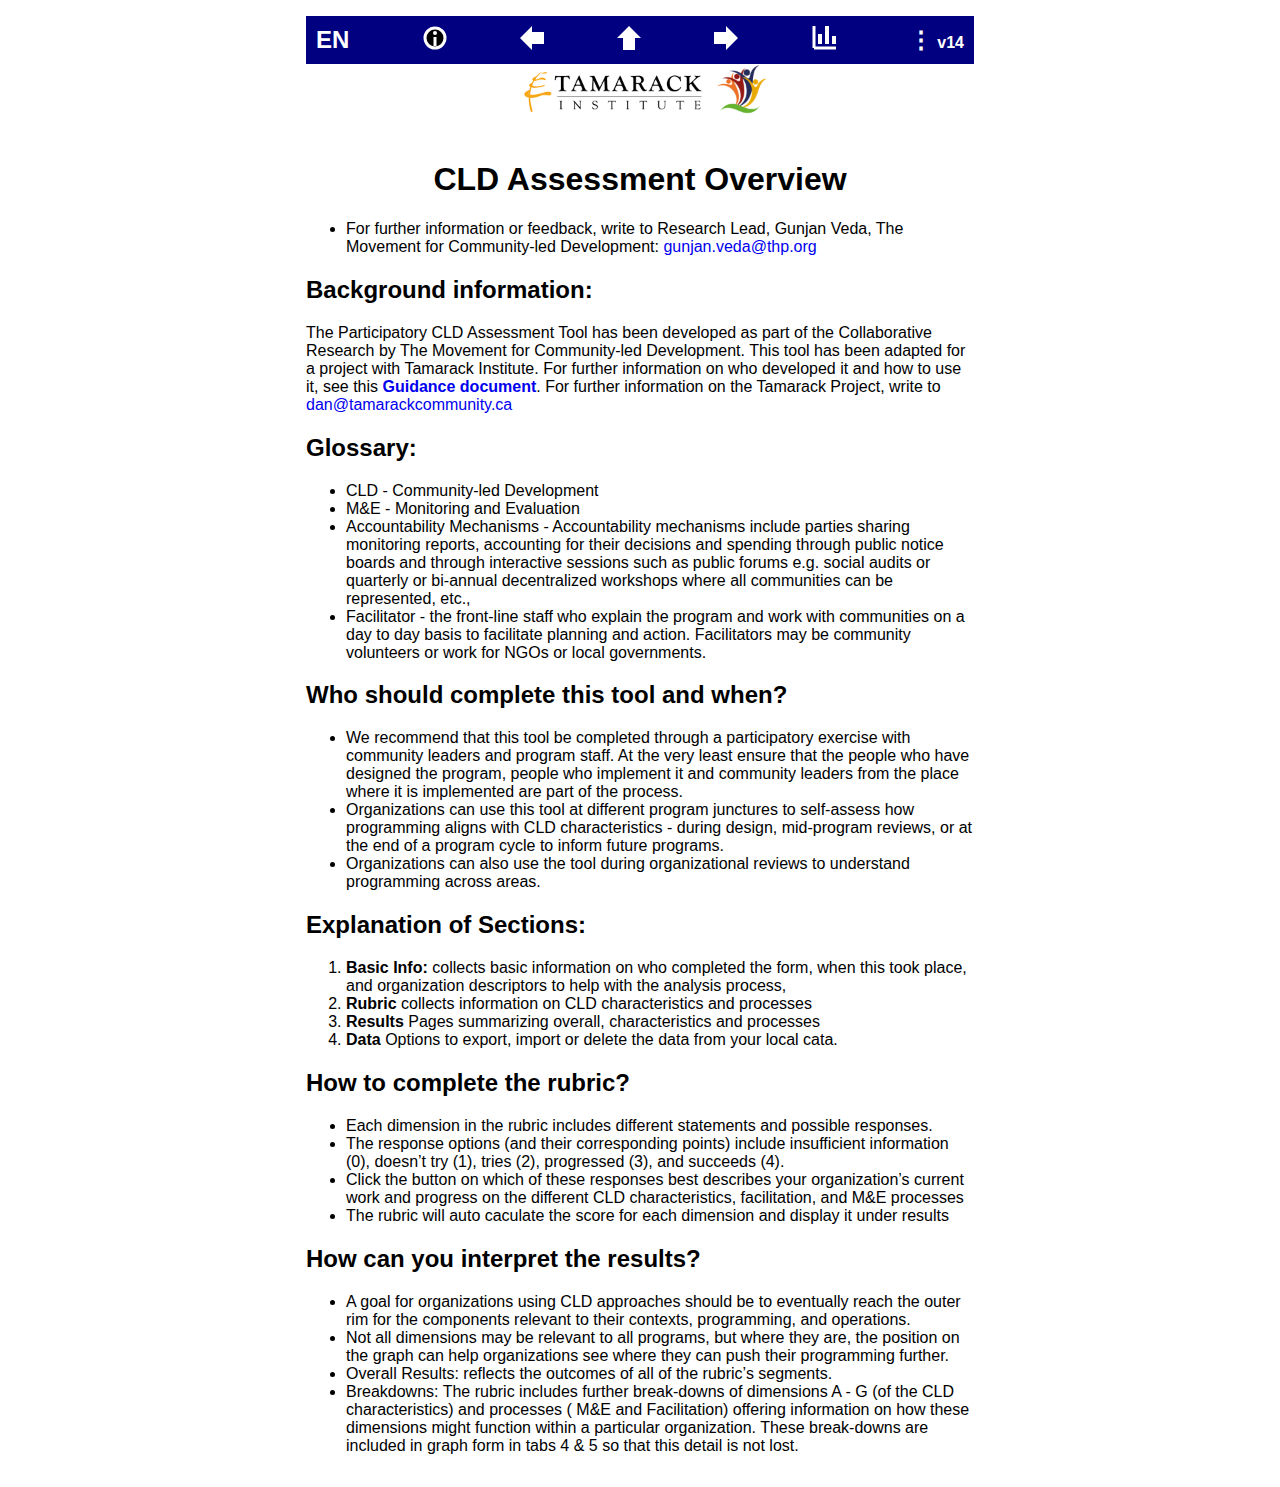
<file: index.html>
<!DOCTYPE html>
<!-- MCLD Evaluation Tool -->
<html lang=en>
<head>
    <title>CLD Assessment</title>
	<link rel="manifest" href="/manifest.json">
	<link rel="icon" type="image/png" href="/logo150.png"/>
	<link rel="apple-touch-icon" href="/logo512.png">
	<meta charset="UTF-8">
	<meta name = "Description" content = "Open Source PWA for data collection by John Coonrod.">
	<meta name="viewport" content="width=device-width, initial-scale=1">
	<meta name="theme-color" content="navy">
	<link rel="stylesheet" href="/style.css">
	<script type='text/javascript' src=/functions.js></script>
</head>
<body>
	<nav id="navbar"></nav>
	<script>
	setup(); //  then redirect per language
	location.href="intro_"+lang+".html";
	</script>
</body>
</html>
</file>
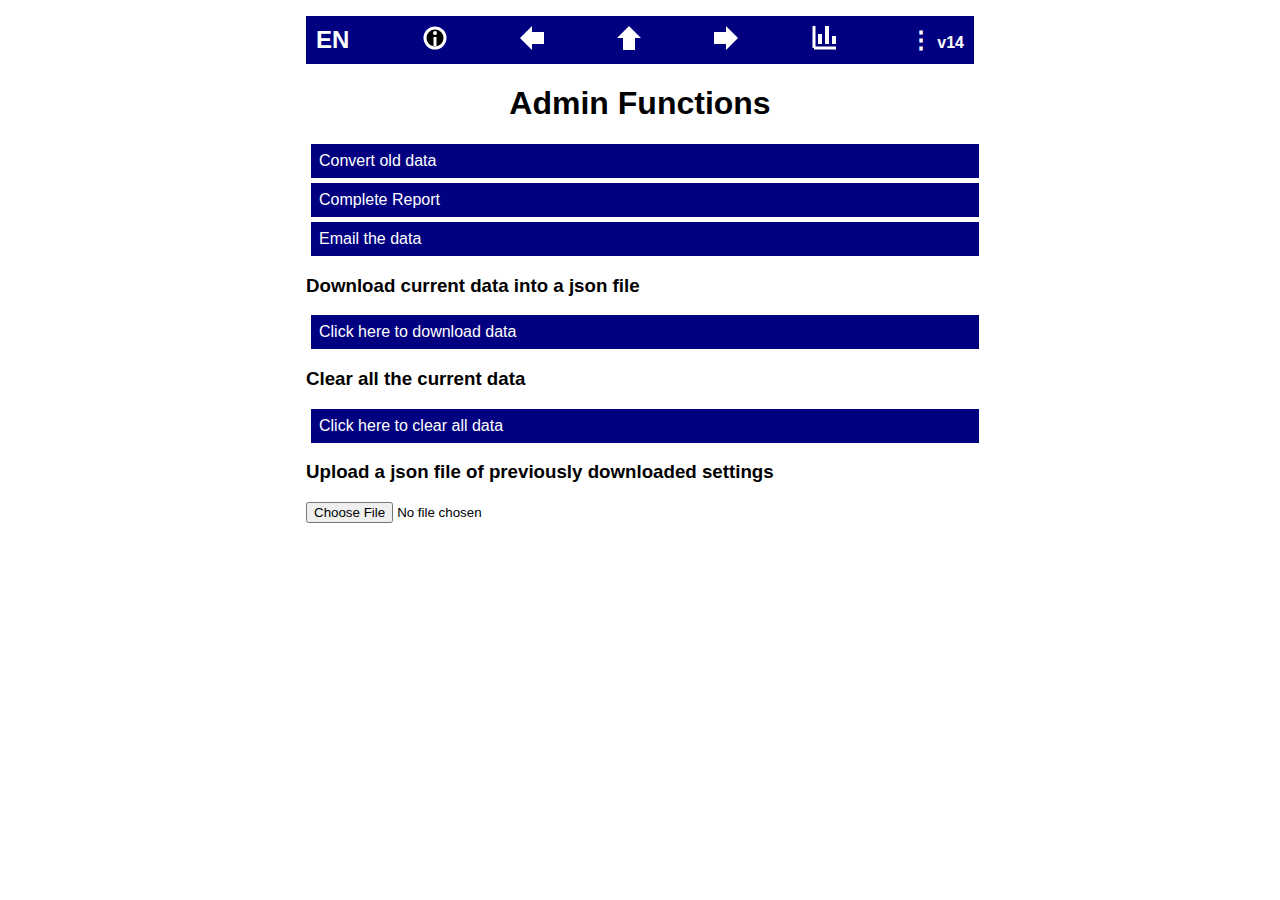
<file: admin_en.html>
<!DOCTYPE html>
<!-- MCLDTools Admin Page -->
<html lang=en>
<head>
    <title>CLD Assessment</title>
    <link rel="manifest" href="/manifest.json">
    <link rel="icon" type="image/png" href="/logo150.png"/>
	<link rel="apple-touch-icon" href="/logo512.png">
	<meta charset="UTF-8">
	<meta name="viewport" content="width=device-width, initial-scale=1">
  <meta name="theme-color" content="navy">
	<link rel="stylesheet" href="/style.css">
	<script type='text/javascript' src=/functions.js></script>
</head>
<body>
  <nav id="navbar"></nav>
    <script>setup();</script>
    <h1>Admin Functions</h1>
    <a class="wide" href="javascript:convert2Storage()">Convert old data</a>
    <a class=wide href=fullreport.html>Complete Report</a>
    <div id=mailbutton></div>
    <script>putMailButton();</script>
    <h3>Download current data into a json file</h3>
    <a class='wide' href='javascript:downloadStorage();'>Click here to download data</a>
    <h3>Clear all the current data</h3>
    <a class='wide' href='javascript:clearStorage();'>Click here to clear all data</a>
    <h3>Upload a json file of previously downloaded settings</h3>
    <input type="file" accept="application/json" onchange="readFile(this)"><br>
    <script>
        function readFile(input) {
          let file = input.files[0];
        
          let reader = new FileReader();
        
          reader.readAsText(file);
        
          reader.onload = function() { // ok, the text arrives here and gets processed
            ob=JSON.parse(reader.result);
            for(const property in ob) { // iterate over the results
                localStorage.setItem(property,ob[property]);
            }
            lang=ob.lang;
            if(lang==undefined) lang='en';
            location.href=lang+'.html?1'; // jump to basic info
          };
        
          reader.onerror = function() {
            console.log(reader.error);
          };
        
        }
        </script>


</body>
</html>
</file>
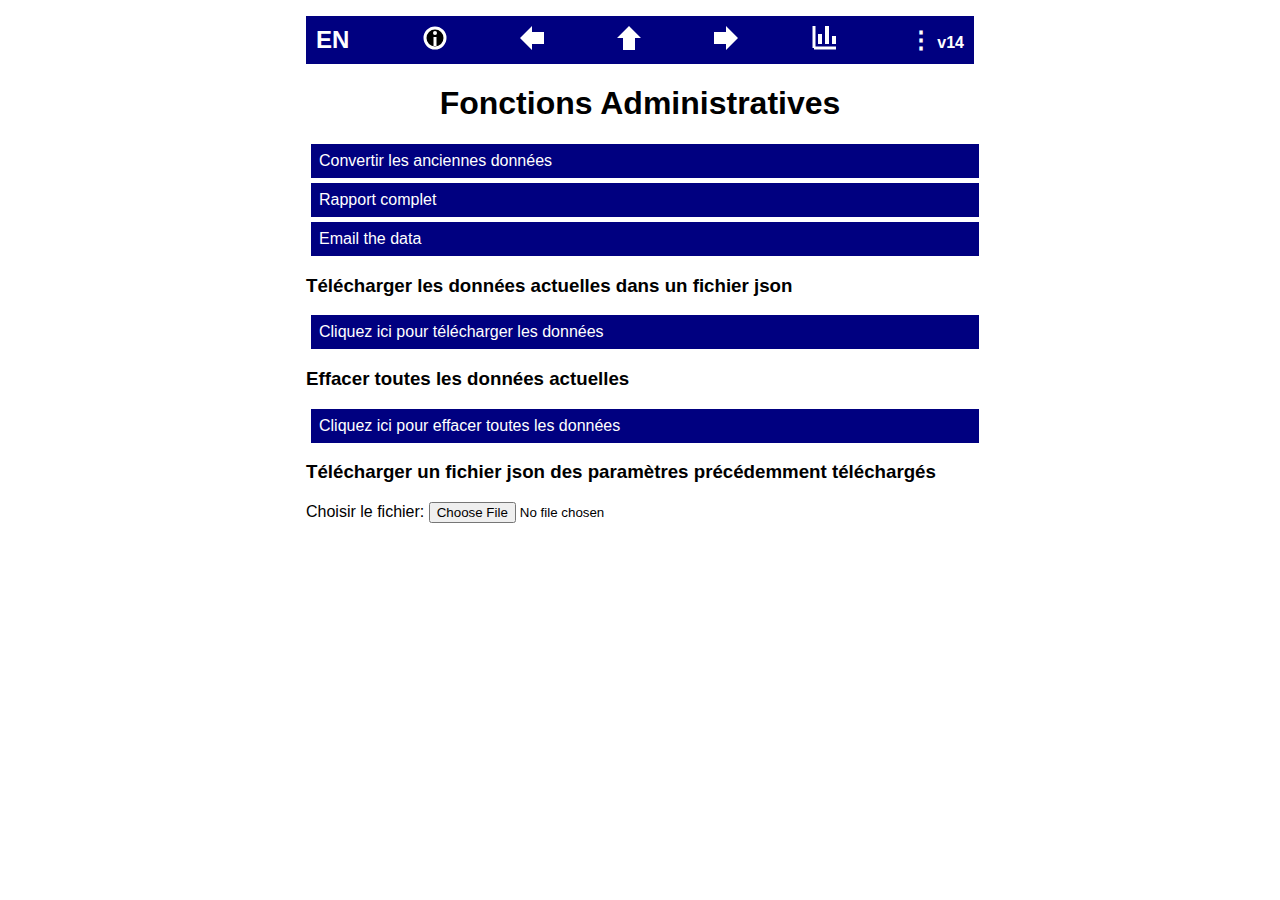
<file: admin_fr.html>
<!DOCTYPE html>
<!-- MCLDTools Admin Page in French -->
<html lang=fr>
<head>
    <title>DPC | Fonctions Administratives</title>
    <link rel="manifest" href="/manifest.json">
    <link rel="icon" type="image/png" href="/logo150.png"/>
	<link rel="apple-touch-icon" href="/logo512.png">
	<meta charset="UTF-8">
	<meta name="viewport" content="width=device-width, initial-scale=1">
  <meta name="theme-color" content="navy">
	<link rel="stylesheet" href="/style.css">
	<script type='text/javascript' src=/functions.js></script>
</head>
<body>
  <nav id="navbar"></nav>
    <script>setup();</script>
    <h1>Fonctions Administratives</h1>
    <a class="wide" href="javascript:convert2Storage()">Convertir les anciennes données</a>
    <a class=wide href=fullreport.html>Rapport complet</a>
    <div id=mailbutton></div>
    <script>putMailButton();</script>
    <h3>Télécharger les données actuelles dans un fichier json</h3>
    <a class='wide' href='javascript:downloadStorage();'>Cliquez ici pour télécharger les données</a>
    <h3>Effacer toutes les données actuelles</h3>
    <a class='wide' href='javascript:clearStorage();'>Cliquez ici pour effacer toutes les données</a>
    <h3>Télécharger un fichier json des paramètres précédemment téléchargés</h3>
    Choisir le fichier: <input type="file" accept="application/json" onchange="readFile(this)"><br>
    <script>
        function readFile(input) {
          let file = input.files[0];
        
          let reader = new FileReader();
        
          reader.readAsText(file);
        
          reader.onload = function() { // ok, the text arrives here and gets processed
            ob=JSON.parse(reader.result);
            for(const property in ob) { // iterate over the results
                localStorage.setItem(property,ob[property]);
            }
            lang=ob.lang;
            if(lang==undefined) lang='fr';
            location.href=lang+'.html?1'; // jump to basic info
          };
        
          reader.onerror = function() {
            console.log(reader.error);
          };
        
        }
        </script>


</body>
</html>
</file>
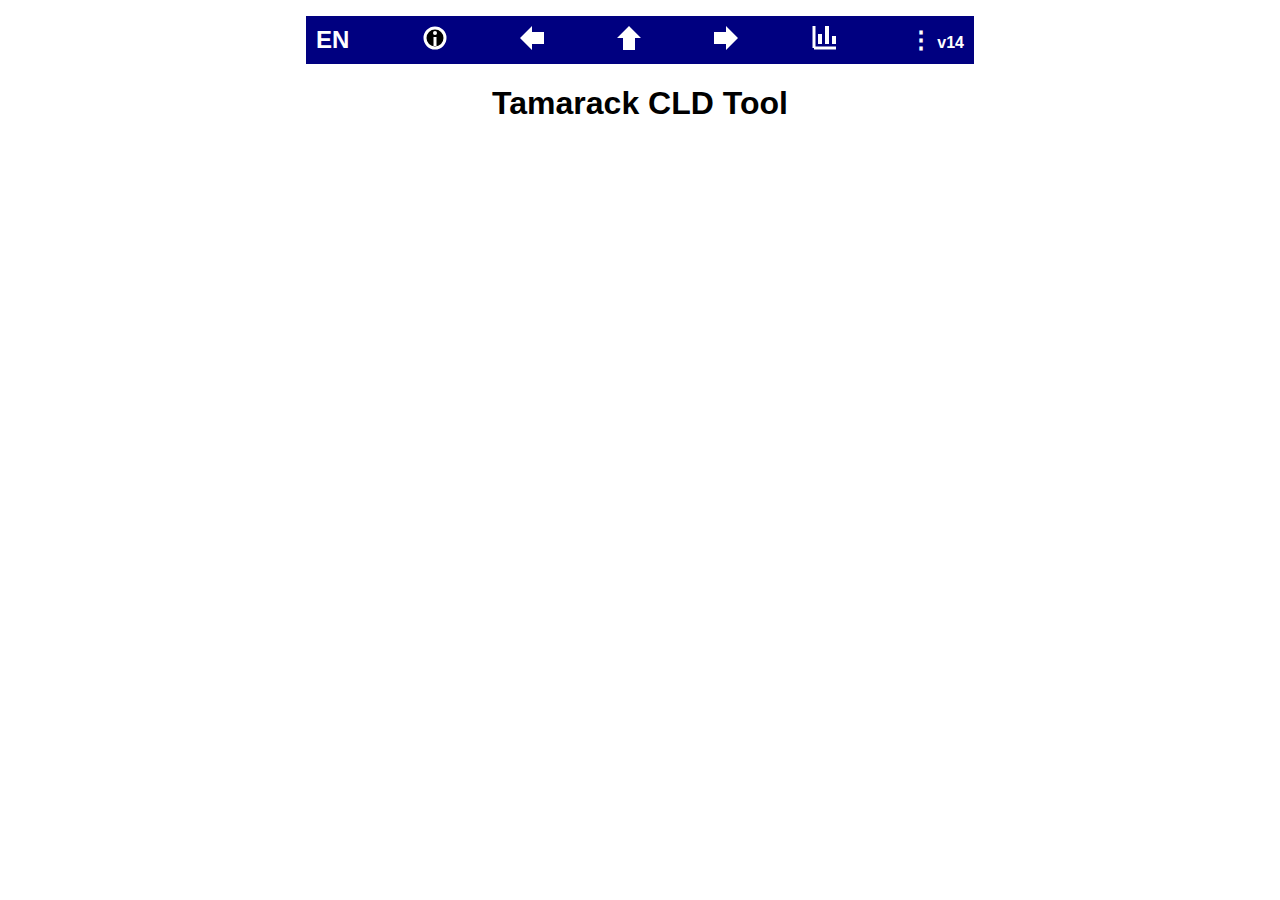
<file: en.html>
<!DOCTYPE html>
<!-- Handle the Rubric in English -->
<html lang=en>
<head>
    <title>Tamarack CLD</title>
	<link rel="manifest" href="./manifest.json">
	<link rel="icon" type="image/png" href="/logo150.png"/>
	<link rel="apple-touch-icon" href="/logo512.png">
	<meta charset="UTF-8">
	<meta name="Description" content="Open Source PWA for data collection by John Coonrod.">
	<meta name="viewport" content="width=device-width, initial-scale=1">
	<meta name="theme-color" content="navy">
	<link rel="stylesheet" href="/style.css">
	<script type='text/javascript' src='/functions.js'></script>
</head>
<body>
	<nav id="navbar"></nav>
	<script>setup(); //  and place navbar</script>
	<script type='text/javascript' src=./entext.js></script>
    <h1>Tamarack CLD Tool</h1>
	<section id="main"></section>
<script>
	const p=window.location.search.substr(1);
	localStorage.setItem('pointer',p);
// routing to different style english pages
	if(p=='0') {
		putToc('Enter Basic Information');
} else if(p=='1'){ 
	putTamarack();
} else if(p==22 && localStorage.getItem("orgtype")=='0') {
	putRubric(rubric['g22']);
} else if(p<29) {
	putRubric(rubric['p'+p]);
} else {
	const n=p-28;
	s='<h2>Figure '+n+' of 5. Click arrows for more.</h2>';
	putResults(p); // spider diagrams
	document.getElementById("main").innerHTML=s;
}

</script>

</body>
</html>
</file>
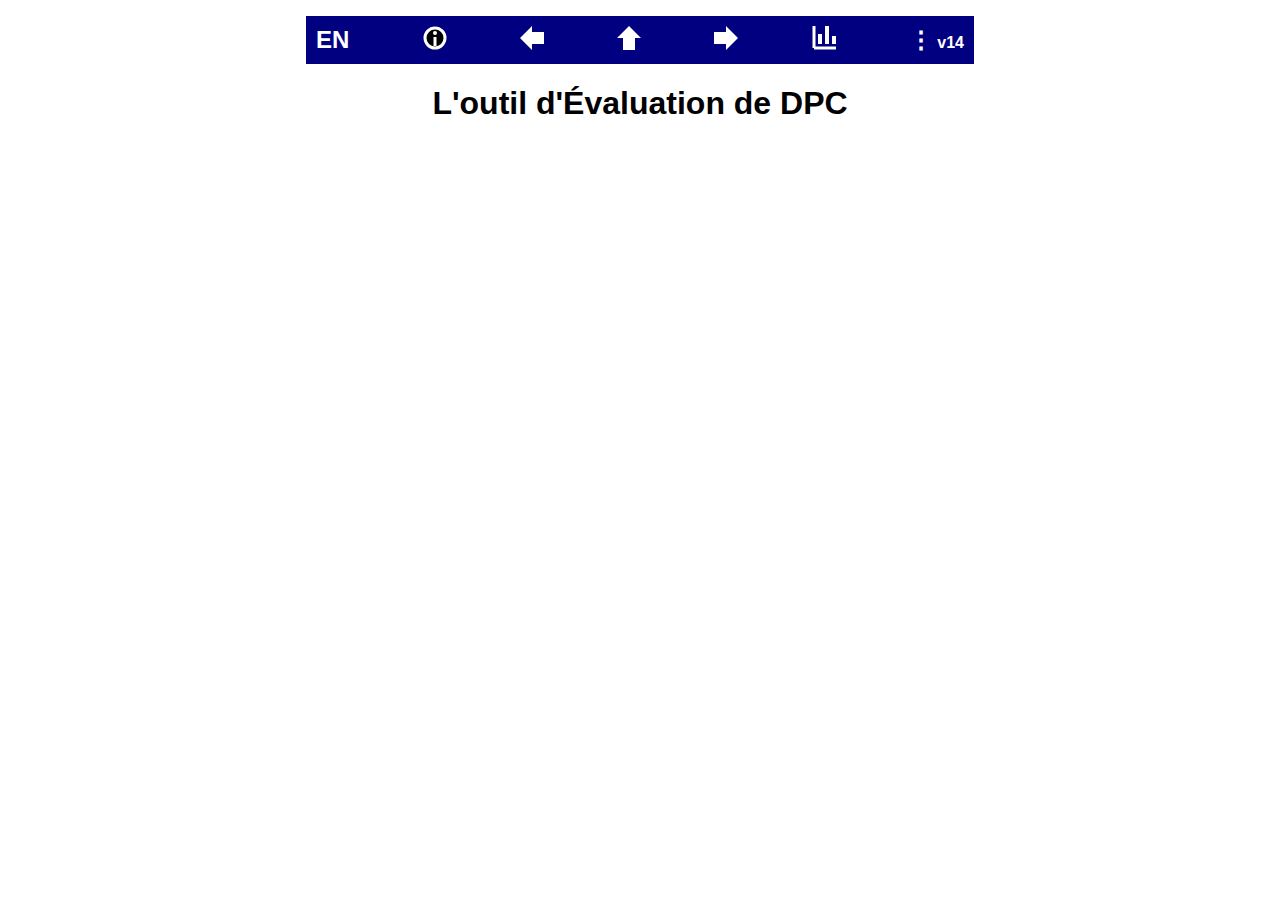
<file: fr.html>
<!DOCTYPE html>
<!-- Handle the Rubric in French -->
<html lang=fr>
<head>
    <title>L'outil d'Évaluation de DPC</title>
	<link rel="manifest" href="/manifest.json">
	<link rel="icon" type="image/png" href="/logo150.png"/>
	<link rel="apple-touch-icon" href="/logo512.png">
	<meta charset="UTF-8">
	<meta name = "Description" content = "PWA Open Source pour la collecte de données par John Coonrod.">
	<meta name="viewport" content="width=device-width, initial-scale=1">
	<meta name="theme-color" content="navy">
	<link rel="stylesheet" href="/style.css">
	<script type='text/javascript' src=/functions.js></script>
</head>
<body>
	<nav id="navbar"></nav>
	<script>setup(); //  place navbar</script>
	<script type='text/javascript' src=/frtext.js></script>
    <h1>L'outil d'Évaluation de DPC</h1>
	<section id="main"></section>
<script>
	const p=window.location.search.substr(1);
	localStorage.setItem('pointer',p);
// routing to different style english pages
	if(p=='0') { // output the basic rubric
		putToc('Informations Générales');
} else if(p=='1'){
	putTamarack();
} else if(p==22 && localStorage.getItem("orgtype")=='0') {
	putRubric(rubric['g22']);
} else if(p<29) {
	putRubric(rubric['p'+p]);
} else {
	const n=p-28;
	if(n==5) {
		s+='<h3>Figure 5 de 5. Cliquez sur les trois points en haut à droite pour télécharger vos données.</h3>';
	}else{
		s+='<h3>Figure '+n+' de 5. Cliquez sur la flèche pour le graphique suivant</h3>';
	}
	putResults(p); // spider diagrams
	document.getElementById("main").innerHTML=s;
}


</script>

</body>
</html>
</file>
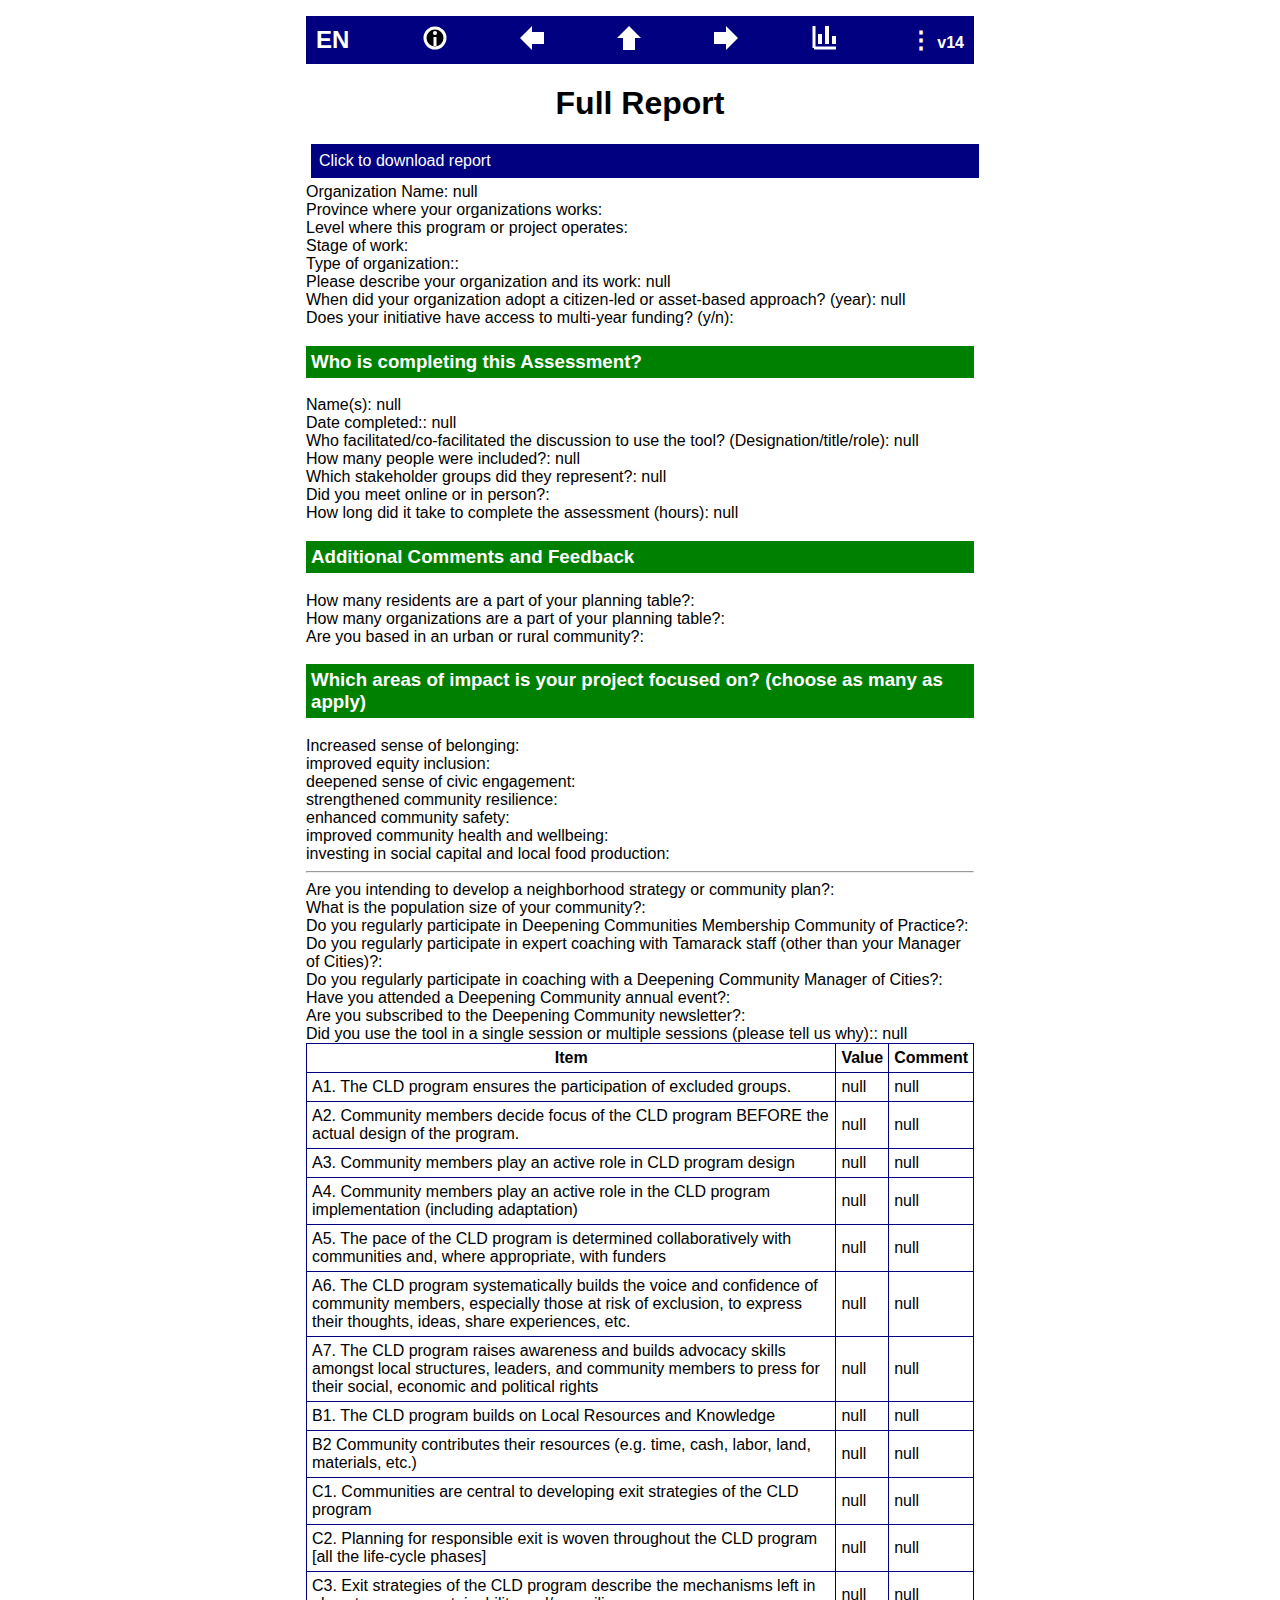
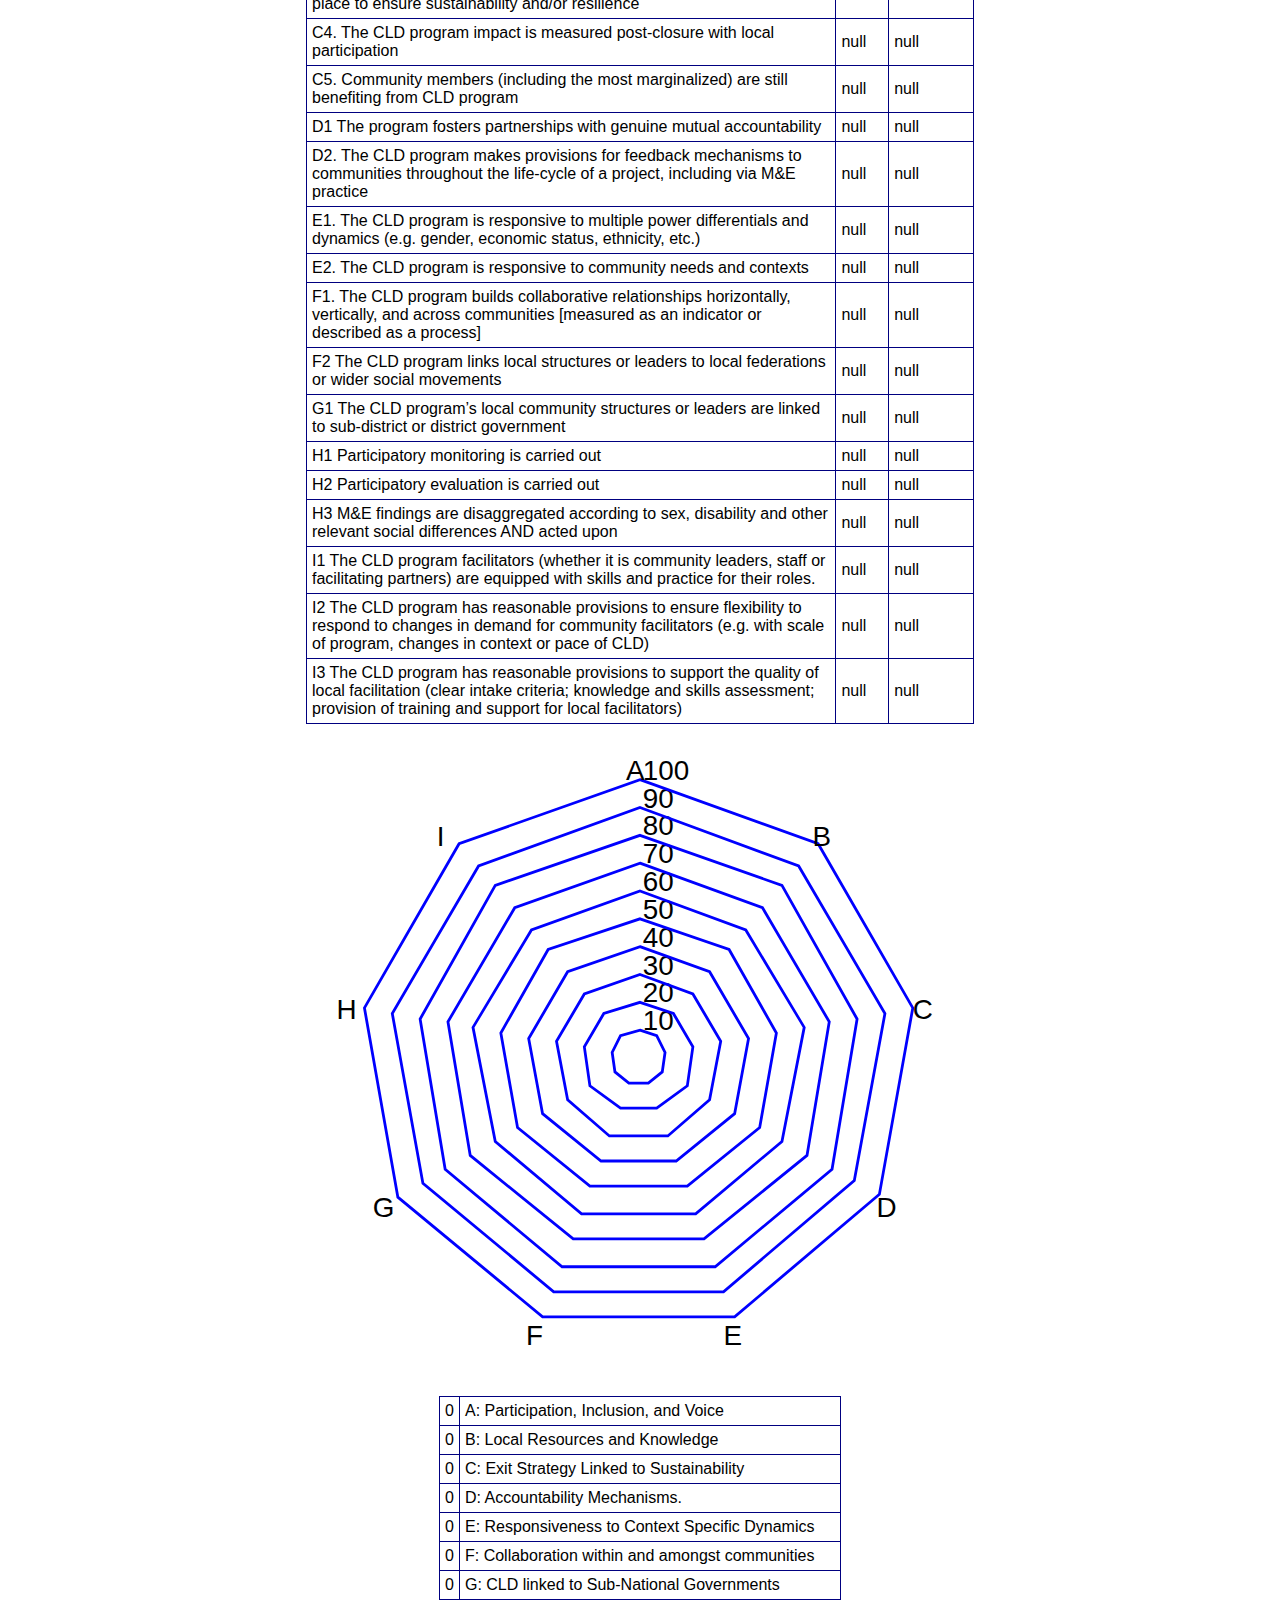
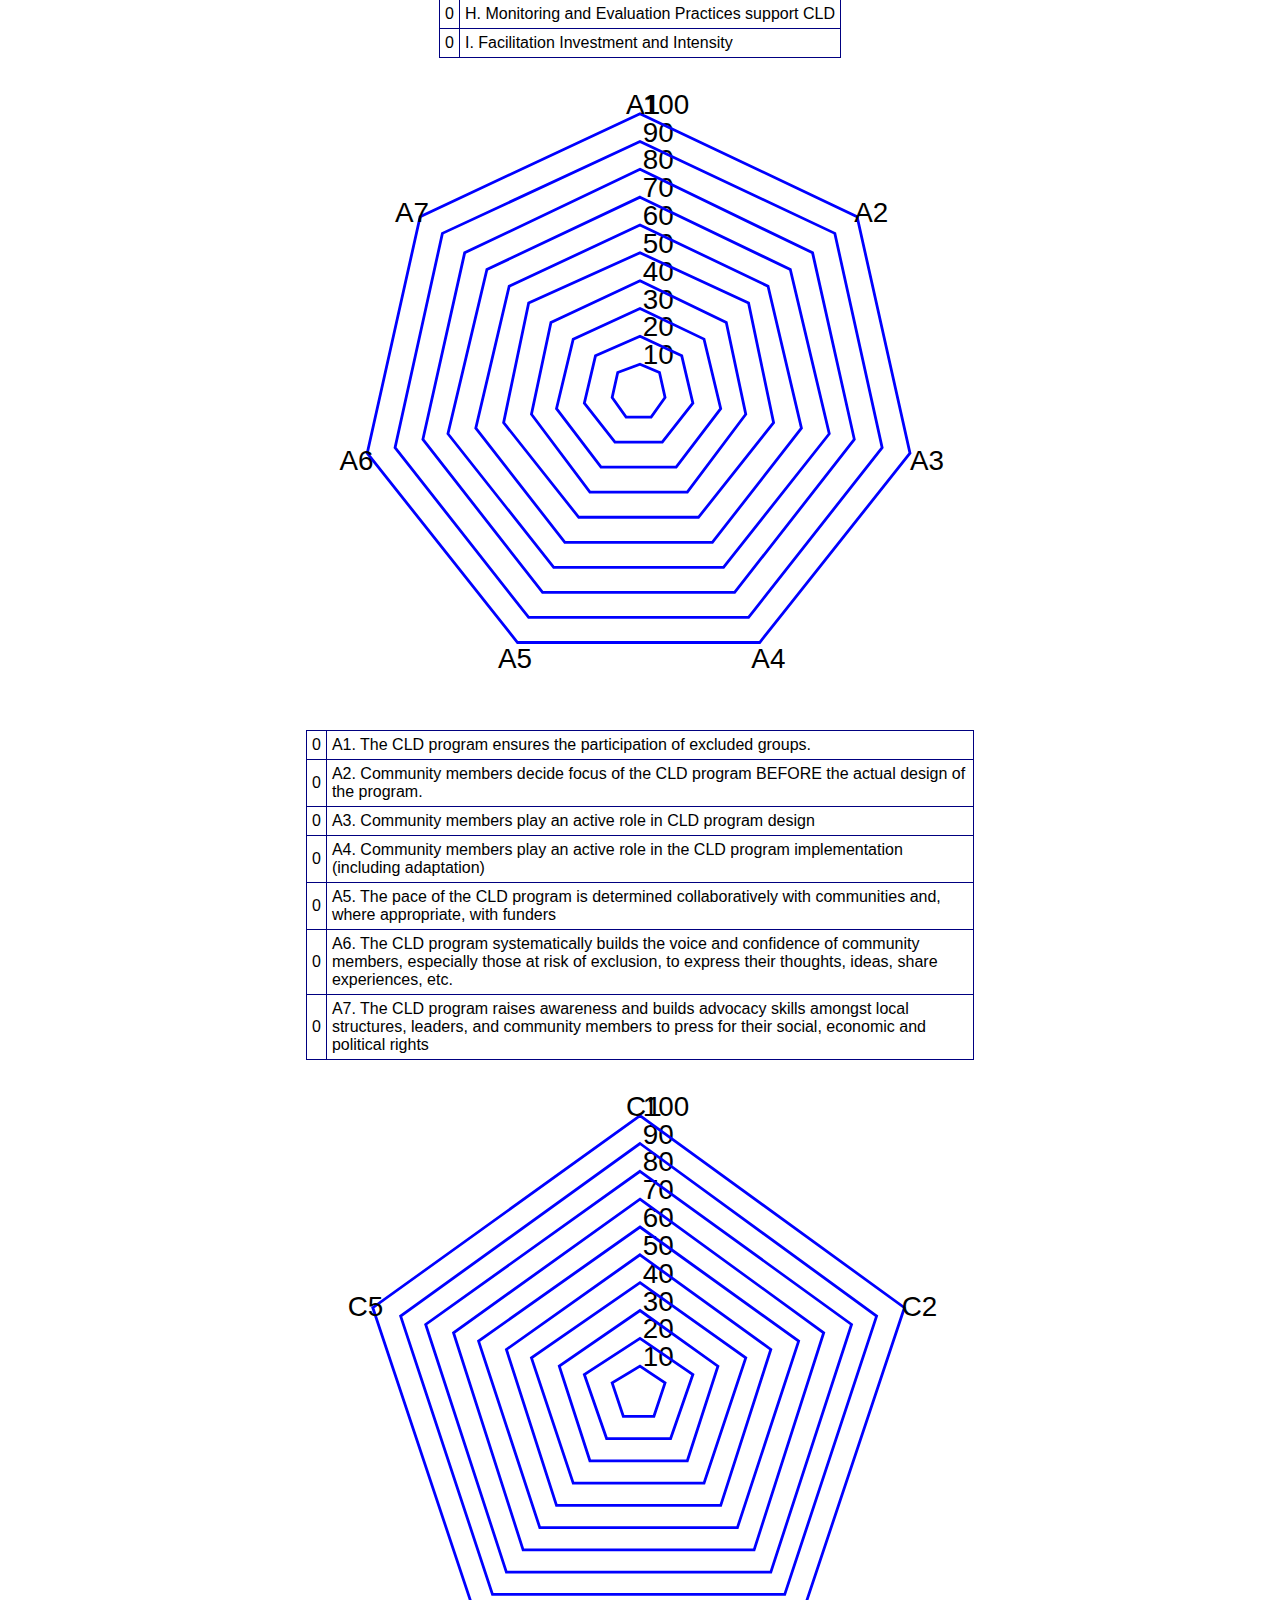
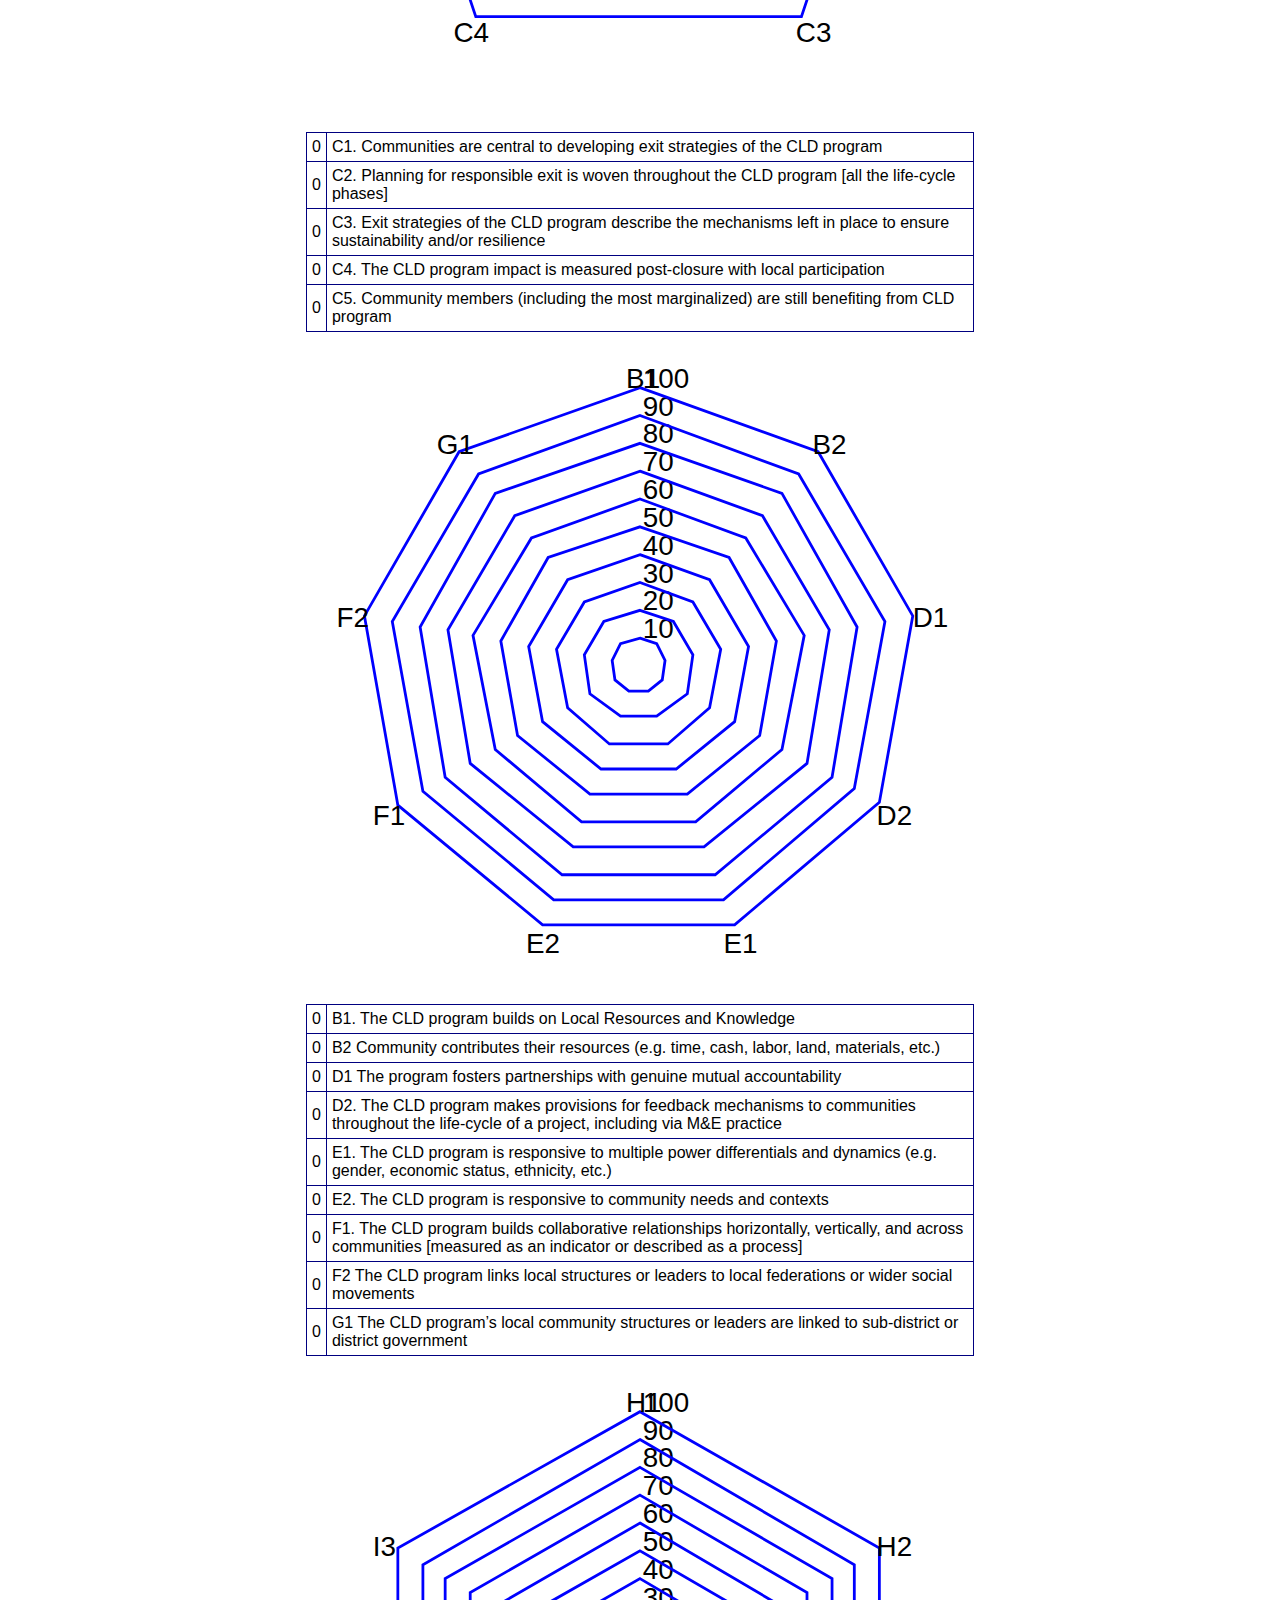
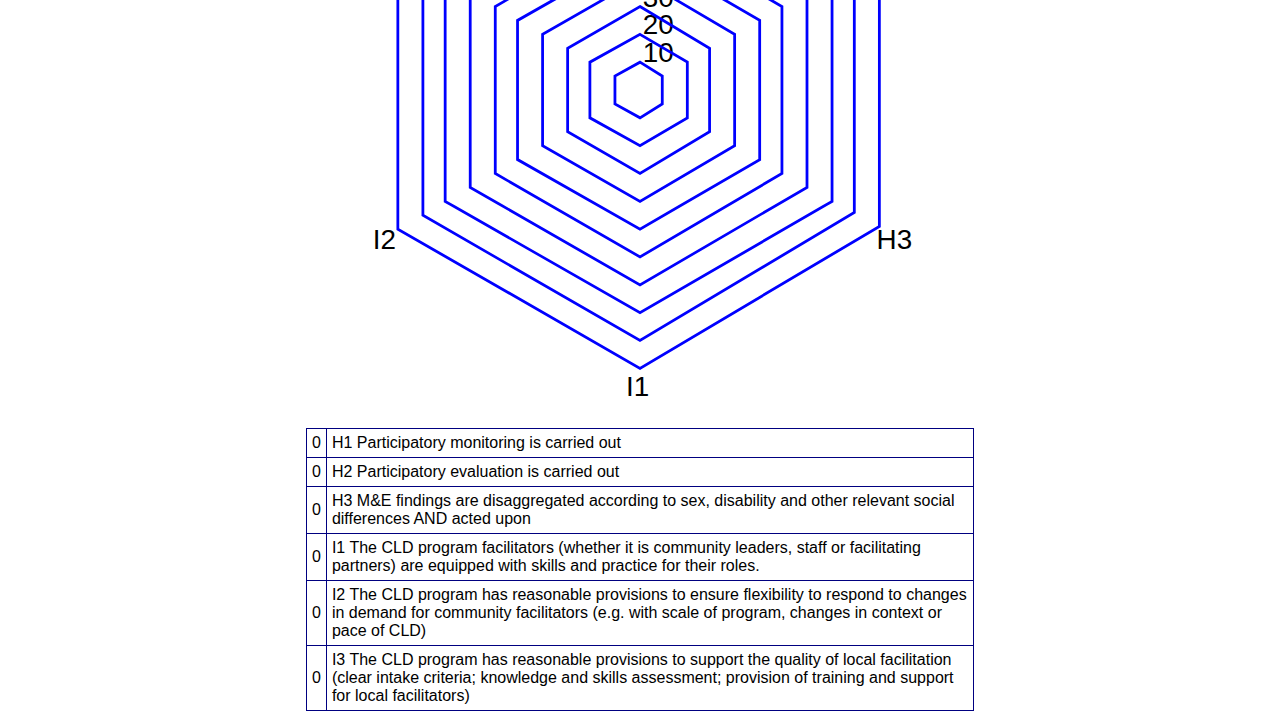
<file: fullreport.html>
<!DOCTYPE html>
<!-- MCLDTools Admin Page 
  Factored to put entre page article into a string which could then be downloaded
-->
<html lang=en>
<head>
    <title>Full Report</title>
    <link rel="manifest" href="/manifest.json">
    <link rel="icon" type="image/png" href="/logo150.png"/>
	<link rel="apple-touch-icon" href="/logo512.png">
	<meta charset="UTF-8">
	<meta name="viewport" content="width=device-width, initial-scale=1">
  <meta name="theme-color" content="navy">
	<link rel="stylesheet" href="/style.css">
	<script type='text/javascript' src=/functions.js></script>
  <script type='text/javascript' src=/entext.js></script>
</head>
<body>
  <nav id="navbar"></nav>

<script>
setup();
const filename = localStorage.getItem("date") + localStorage.getItem("program") + '.html';
const reporthead=`<!DOCTYPE html>
<html><head><style>
  html {font-family:sans-serif; margin: 0 auto; max-width: 900px;}
  table, th, td {border: 1px solid navy; border-collapse: collapse; padding:5px;}
</style></head>
<body>`;
</script>

  <h1>Full Report</h1>
    <a class="wide" href="javascript:download(filename,reporthead+s+'</body></html>')">Click to download report</a> 
    <div id=main></div>
<script>
  getTamarack();
function putRow(i) {
  page='p'+i;
  qname=rubric[page][0];
  cname=qname.substr(0, 2).toLowerCase();
  qval=localStorage.getItem(cname);
  qcomment=localStorage.getItem('n'+cname);
  s+='<tr><td>'+qname+'</td><td>'+qval+'</td><td>'+qcomment+'</td></tr>\n';
}

function putRows() { for(i=2;i<29;i++) putRow(i); }

s+=`<table>
  <thead><tr><th>Item</th><th>Value</th><th>Comment</th></tr></thead>
    <tbody>`;
putRows();
s+=`  </tbody>    
</table>`;
for(p=29;p<34;p++) putResults(p);
document.getElementById("main").innerHTML=s;
</script>
</body>
</html>
</file>
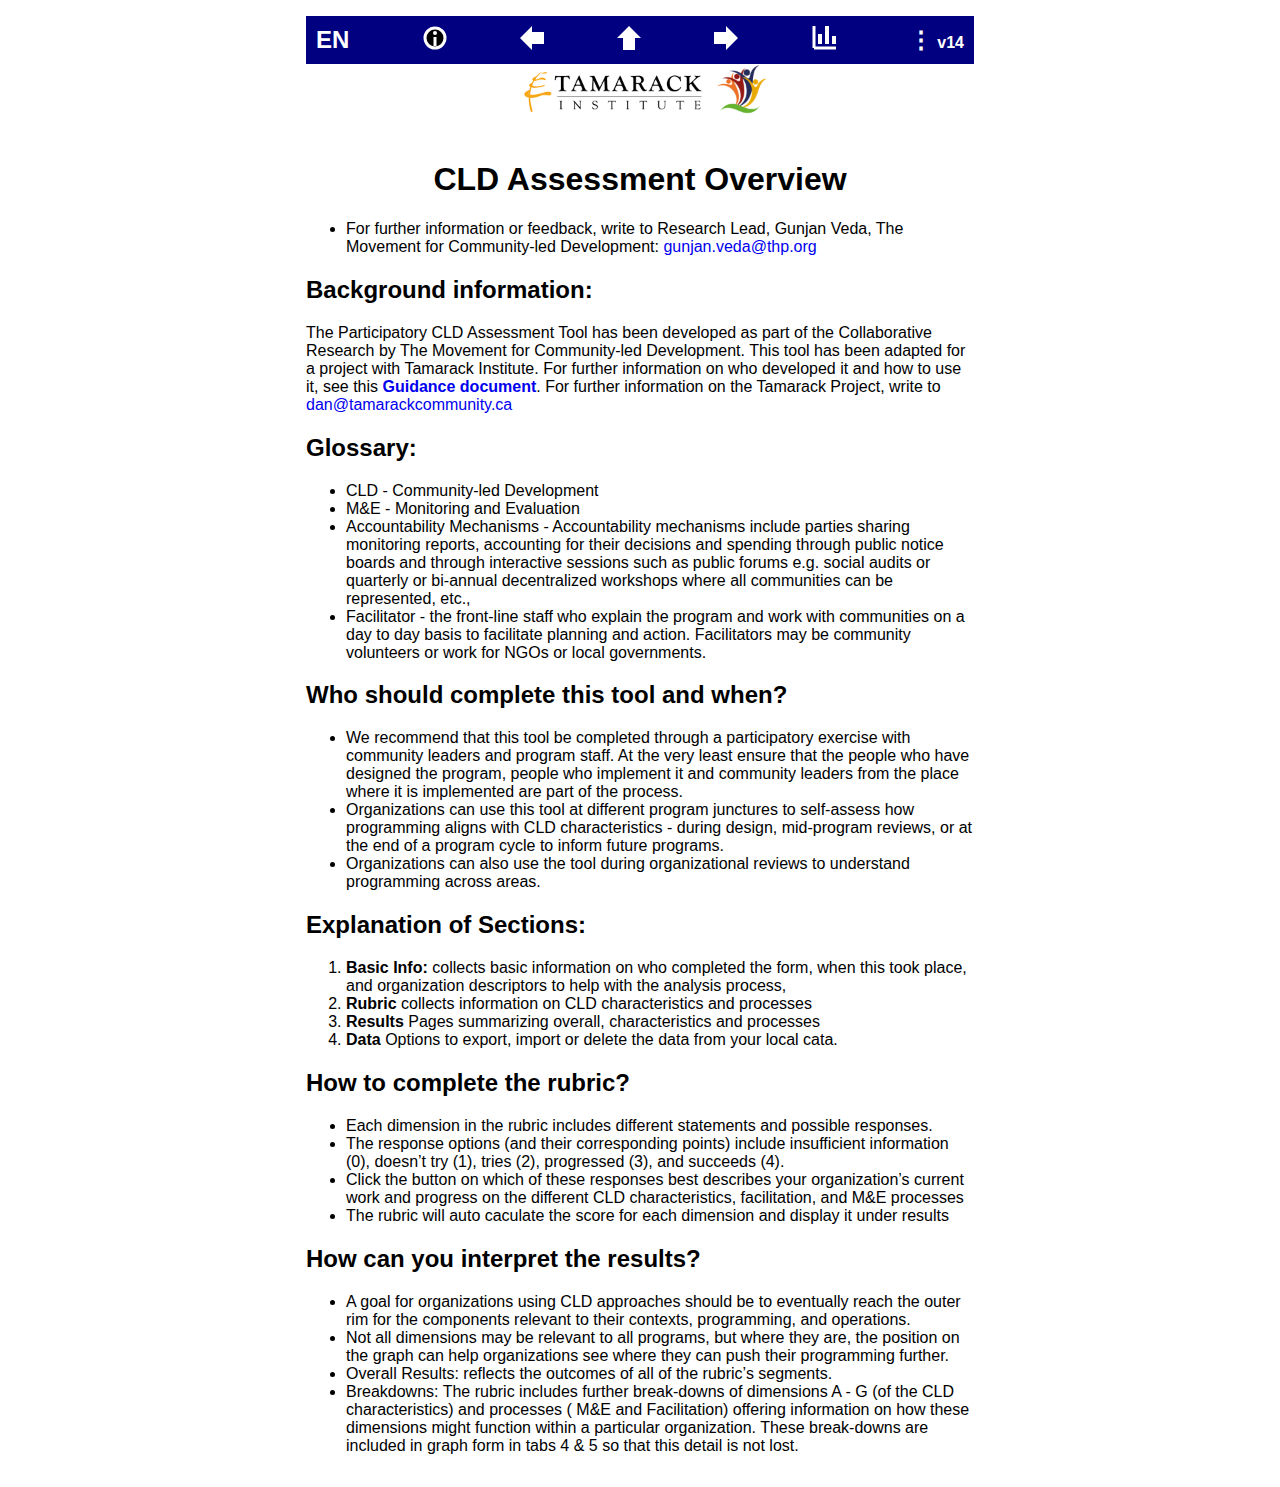
<file: intro_en.html>
<!DOCTYPE html>
<!-- MCLD Evaluation Tool -->
<html lang=en>
<head>
    <title>Tamarack CLD</title>
    <link rel="manifest" href="./manifest.json">
	<link rel="icon" type="image/png" href="./logo150.png"/>
	<link rel="apple-touch-icon" href="./logo512.png">
	<meta charset="UTF-8">
	<meta name="Description" content="Open Source PWA for data collection by John Coonrod.">
	<meta name="viewport" content="width=device-width, initial-scale=1">
    <meta name="theme-color" content="navy">
	<link rel="stylesheet" href="/style.css">
    <script type='text/javascript' src=/functions.js></script>
</head>
<body>
    <nav id="navbar"></nav>
	<script>setup(); //  place navbar</script>
	<div style="text-align: center;">
        <div class="clogo"><a href=https://tamarackcommunity.ca rel="noreferrer" target=_blank>
        <img src=./logo.png width="200" height="auto" alt="Tamarack Logo"></a></div> 
        <div class="clogo"><a href="https://mcld.org" rel="noreferrer" target="_blank">
            <img src="./logo150.png" width="50" height="auto" alt="MCLD Logo"></a></div>
        </div>
    <h1>CLD Assessment Overview</h1>
<ul>
<li>For further information or feedback, write to Research Lead, Gunjan Veda, The Movement for Community-led Development: <a href=mailto:gunjan.veda@thp.org>gunjan.veda@thp.org</a></li>
</ul>
<h2>Background information:</h2>
<p>The Participatory CLD Assessment Tool has been developed as part of the Collaborative Research by The Movement for Community-led Development. This tool has been adapted for a project with Tamarack Institute. For further information on who developed it and how to use it, see this 
<a href=https://mcld.org/wp-content/uploads/2020/11/DRAFT-Guidance-Document-for-CLD-Assessment-Tool.pdf
rel="noreferrer" target=_blank> <b>Guidance document</b></a>.  
For further information on the Tamarack Project, write to <a href="mailto:dan@tamarackcommunity.ca">dan@tamarackcommunity.ca</a></p>						
<h2>Glossary:</h2>
<ul>
    <li>CLD - Community-led Development
    <li>M&E - Monitoring and Evaluation</li>
    <li>Accountability Mechanisms - Accountability mechanisms include parties sharing monitoring reports, accounting for their decisions and spending through public notice boards and through interactive sessions such as public forums e.g. social audits or quarterly or bi-annual decentralized workshops where all communities can be represented, etc.,</li>
    <li>Facilitator - the front-line staff who explain the program and work with communities on a day to day basis to facilitate planning and action. 
        Facilitators may be community volunteers or work for NGOs or local governments.</li>
</ul>
<h2>Who should complete this tool and when?</h2>
<ul>
    <li>We recommend that this tool be completed through a participatory exercise with community leaders and program staff. At the very least ensure that the people who have designed the program, people who implement it and community leaders from the place where it is implemented are part of the process.</li>
    <li>Organizations can use this tool at different program junctures to self-assess how programming aligns with CLD characteristics - during design, mid-program reviews, or at the end of a program cycle to inform future programs.</li>
    <li>Organizations can also use the tool during organizational reviews to understand programming across areas.</li>
</ul>
<h2>Explanation of Sections:</h2>
<ol>
    <li><b>Basic Info: </b>collects basic information on who completed the form, when this took place, and organization descriptors to help with the analysis process,</li>
    <li><b>Rubric</b> collects information on CLD characteristics and processes</li>
    <li><b>Results</b> Pages summarizing overall, characteristics and processes</li>
    <li><b>Data</b> Options to export, import or delete the data from your local cata.</li>
</ol>
<h2>How to complete the rubric?</h2>
<ul>
    <li>Each dimension in the rubric includes different statements and possible responses.</li>
    <li>The response options (and their corresponding points) include insufficient information (0), doesn’t try (1), tries (2), progressed (3), and succeeds (4).</li>
    <li>Click the button on which of these responses best describes your organization’s current work and progress on the different CLD characteristics, facilitation, and M&E processes</li>
    <li>The rubric will auto caculate the score for each dimension and display it under results</li>
</ul>
<h2>How can you interpret the results?</h2>
<ul>
    <li>A goal for organizations using CLD approaches should be to eventually reach the outer rim for the components relevant to their contexts, programming, and operations.</li>
    <li>Not all dimensions may be relevant to all programs, but where they are, the position on the graph can help organizations see where they can push their programming further.</li>
    <li>Overall Results: reflects the outcomes of all of the rubric’s segments.</li>
    <li>Breakdowns: The rubric includes further break-downs of dimensions A - G (of the CLD characteristics) and processes ( M&E and Facilitation) offering information on how these dimensions might function within a particular organization. These break-downs are included in graph form in  tabs 4 & 5 so that this detail is not lost.
    </li>
</ul>
</body>
</html>
</file>
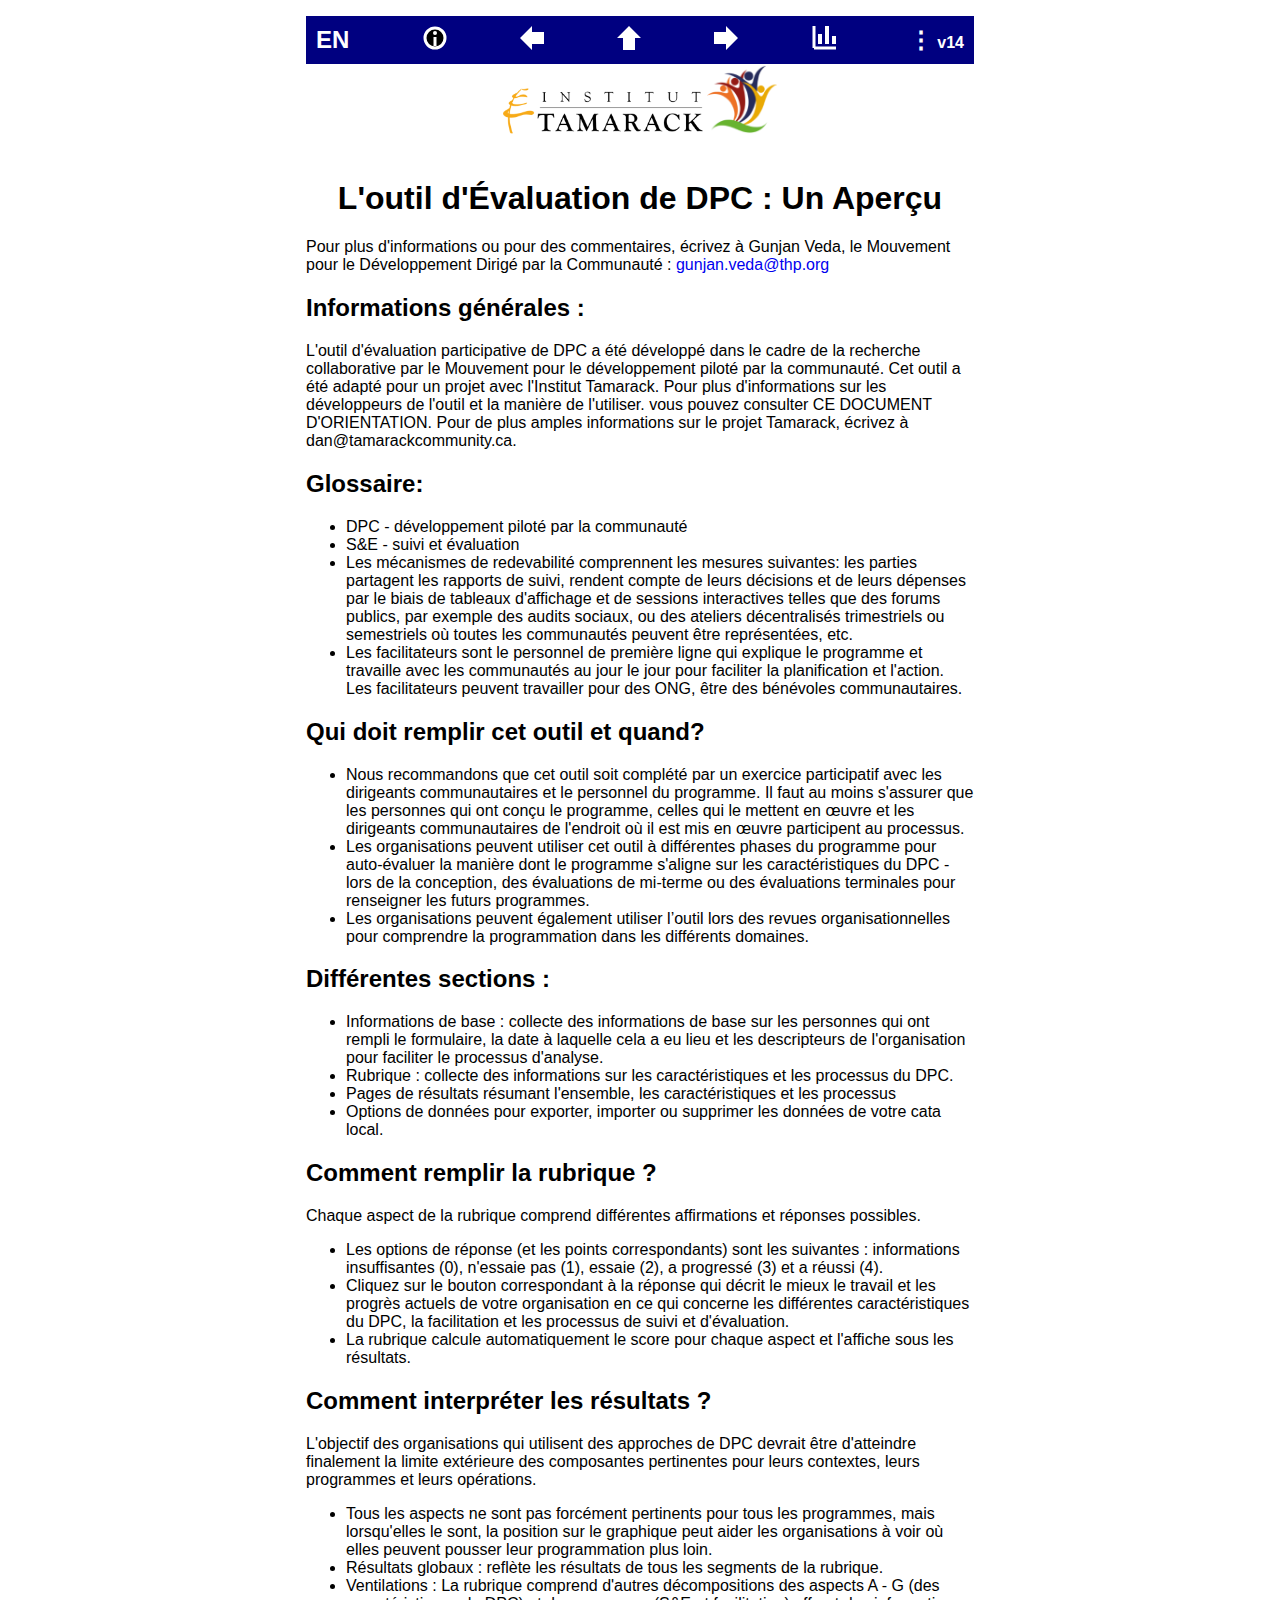
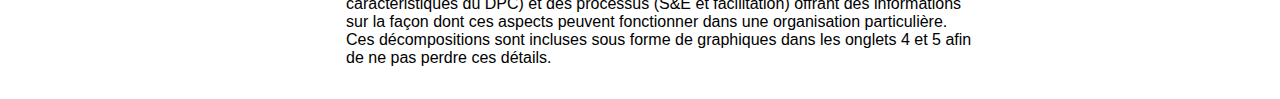
<file: intro_fr.html>
<!DOCTYPE html>
<!-- MCLD Evaluation Tool in French -->
<html lang=fr>
<head>
    <title>L'outil d'Évaluation de DPC: Un Aperçu</title>
	<link rel="manifest" href="/manifest.json">
	<link rel="icon" type="image/png" href="/logo150.png"/>
	<link rel="apple-touch-icon" href="/logo512.png">
	<meta charset="UTF-8">
	<meta name = "Description" content = "PWA Open Source pour la collecte de données par John Coonrod.">
	<meta name="viewport" content="width=device-width, initial-scale=1">
	<meta name="theme-color" content="navy">
	<link rel="stylesheet" href="/style.css">
	<script type='text/javascript' src=/functions.js></script>
</head>
<body>
	<nav id="navbar"></nav>
	<script>setup(); // place navbar</script>
	<div style="text-align: center;">
        <div class="clogo"><a href="https://tamarackcommunity.ca" rel="noreferrer" target=_blank>
        <img src=./logofr.png width="200" height="auto" alt="Tamarack"></a></div> 
        <div class="clogo"><a href="https://mcld.org" rel="noreferrer" target="_blank">
            <img src="/logo150.png" width="70" height="auto" alt="MCLD Logo"></a></div>
        </div>

<h1>L'outil d'Évaluation de DPC : Un Aperçu</h1>
<p>Pour plus d'informations ou pour des commentaires, écrivez à Gunjan Veda, le Mouvement pour le Développement Dirigé par la Communauté : 
    <a href=mailto:gunjan.veda@thp.org>gunjan.veda@thp.org</a></p>

<h2>Informations générales : </h2>
<p>L'outil d'évaluation participative de DPC a été développé dans le cadre de la recherche collaborative 
	par le Mouvement pour le développement piloté par la communauté. 
	Cet outil a été adapté pour un projet avec l'Institut Tamarack. 
	Pour plus d'informations sur les développeurs de l'outil et la manière de l'utiliser.  
	vous pouvez consulter <a href='https://mcld.org/?smd_process_download=1&download_id=8340'></a>CE DOCUMENT D'ORIENTATION.</a> 
	Pour de plus amples informations sur le projet Tamarack, écrivez à <a mailto: dan@tamarackcommunity.ca>dan@tamarackcommunity.ca.</a></p>
<h2>Glossaire:</h2>
<ul>
	<li>DPC - développement piloté par la communauté</li> 
	<li>S&E - suivi et évaluation</li>
	<li>Les mécanismes de redevabilité comprennent les mesures suivantes: les parties partagent les rapports de suivi, rendent compte de leurs décisions et de leurs dépenses par le biais de tableaux d'affichage et de sessions interactives telles que des forums publics, par exemple des audits sociaux, ou des ateliers décentralisés trimestriels ou  semestriels où toutes les communautés peuvent être représentées, etc.</li>
	<li>Les facilitateurs sont le personnel de première ligne qui explique le programme et travaille avec les communautés au jour le jour pour faciliter la planification et l'action. Les facilitateurs peuvent travailler pour des ONG, être des bénévoles communautaires.</li>
</li>
</ul>

<h2>Qui doit remplir cet outil et quand?</h2>
<ul><li>Nous recommandons que cet outil soit complété par un exercice participatif avec les dirigeants communautaires et le personnel du programme. Il faut au moins s'assurer que les personnes qui ont conçu le programme, celles qui le mettent en œuvre et les dirigeants communautaires de l'endroit où il est mis en œuvre participent au processus.</li>
    <li>Les organisations peuvent utiliser cet outil à différentes phases du programme pour auto-évaluer la manière dont le programme s'aligne sur les caractéristiques du DPC - lors de la conception, des évaluations de mi-terme ou des évaluations terminales pour renseigner les futurs programmes.</li>
    <li>Les organisations peuvent également utiliser l’outil lors des revues organisationnelles pour comprendre la programmation dans les différents domaines.</li>
</ul>
<h2>Différentes sections :</h2>
<ul>
<li>Informations de base : collecte des informations de base sur les personnes qui ont rempli le formulaire, la date à laquelle cela a eu lieu et les descripteurs de l'organisation pour faciliter le processus d'analyse.</li>
<li>Rubrique : collecte des informations sur les caractéristiques et les processus du DPC.</li>
<li>Pages de résultats résumant l'ensemble, les caractéristiques et les processus</li>
<li>Options de données pour exporter, importer ou supprimer les données de votre cata local.</li>
</ul>
<h2>Comment remplir la rubrique ?</h2>
<p>Chaque aspect de la rubrique comprend différentes affirmations et réponses possibles.</p>
<ul>
<li>Les options de réponse (et les points correspondants) sont les suivantes : informations insuffisantes (0), n'essaie pas (1), essaie (2), a progressé (3) et a réussi (4).</li>
<li>Cliquez sur le bouton correspondant à la réponse qui décrit le mieux le travail et les progrès actuels de votre organisation en ce qui concerne les différentes caractéristiques du DPC, la facilitation et les processus de suivi et d'évaluation.</li>
<li>La rubrique calcule automatiquement le score pour chaque aspect et l'affiche sous les résultats.</li>
</ul>
<h2>Comment interpréter les résultats ?</h2>
<p>L'objectif des organisations qui utilisent des approches de DPC devrait être d'atteindre finalement la limite extérieure des composantes pertinentes pour leurs contextes, leurs programmes et leurs opérations.</p>
<ul>
<li>Tous les aspects ne sont pas forcément pertinents pour tous les programmes, mais lorsqu'elles le sont, la position sur le graphique peut aider les organisations à voir où elles peuvent pousser leur programmation plus loin.</li>
<li>Résultats globaux : reflète les résultats de tous les segments de la rubrique.</li>
<li>Ventilations : La rubrique comprend d'autres décompositions des aspects A - G (des caractéristiques du DPC) et des processus (S&E et facilitation) offrant des informations sur la façon dont ces aspects peuvent fonctionner dans une organisation particulière. Ces décompositions sont incluses sous forme de graphiques dans les onglets 4 et 5 afin de ne pas perdre ces détails.</li>
</ul>
</body>
</html>
</file>
<file: style.css>
*,
*::before,
*::after {
	box-sizing: border-box;
}


body {padding:1em;font-family:sans-serif;
	max-width: 700px;
	margin: 0 auto;
}
h1 {text-align:center;}
a {text-decoration:none;}
.tall {font-size:24px;}
.wide {display:block;width:100%;padding:5px;border:3px solid navy; margin:5px;}
.green {display:block;width:100%;padding:5px;background-color:green;color:white;}
.indent {display:block;width:100%;padding:5px 20px;border:1px solid navy; margin:5px;}
a.wide { background-color:navy; color:white;}
nav {display:flex; justify-content: space-between; width:100%; background-color:navy; color:white; font-weight:bold;}
nav a {color:white; padding:10px; }
nav a:hover {color:yellow;}
table, th, td {border: 1px solid navy; border-collapse: collapse; padding:5px}
.clogo {display:inline-block; margin-left:auto; margin-right:auto; height:70px;}
</file>
